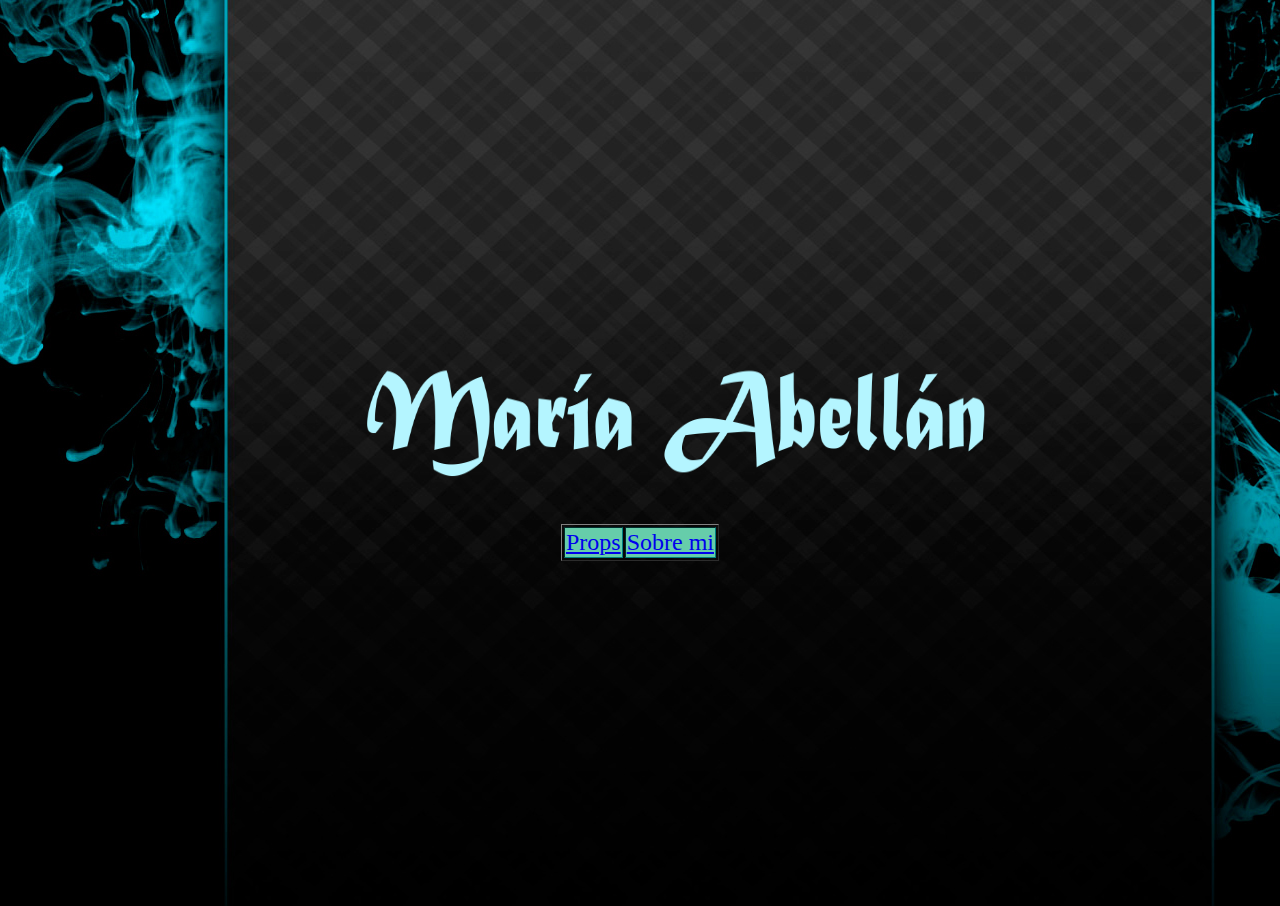
<file: index.html>
﻿<!DOCTYPE html>
<html style='min-width:1000px;'>

	<head>

		<a href="María_Abellán.html"><link rel="stylesheet" type="text/css" href="Maria_Abellan.css"/></a>
		<title>María Abellán</title>

	</head>

	<body >
			<div id="caja">
				<img id="titulo" src="Titulo.png" width="700" height="200" alt="Mar? Abell?">
				<table border align="center" id="Tabla">
				<tr>
					<!--<td><a href="Animacion.html">Animación</a></td><td><a href="Concept.html">Concept Art</a></td><td><a href="Acabados.html">Acabados</a></td>--><td><a href="Modelado.html">Props</a></td><td><a href="Sobre mi.html">Sobre mi</a></td>
				</tr>

			</table>

			<br>
				<iframe width="560" height="315" src="https://www.youtube.com/embed/xq0xL7Qhke8" frameborder="0" allow="accelerometer; autoplay; clipboard-write; encrypted-media; gyroscope; picture-in-picture" allowfullscreen></iframe>

	</body>
</file>
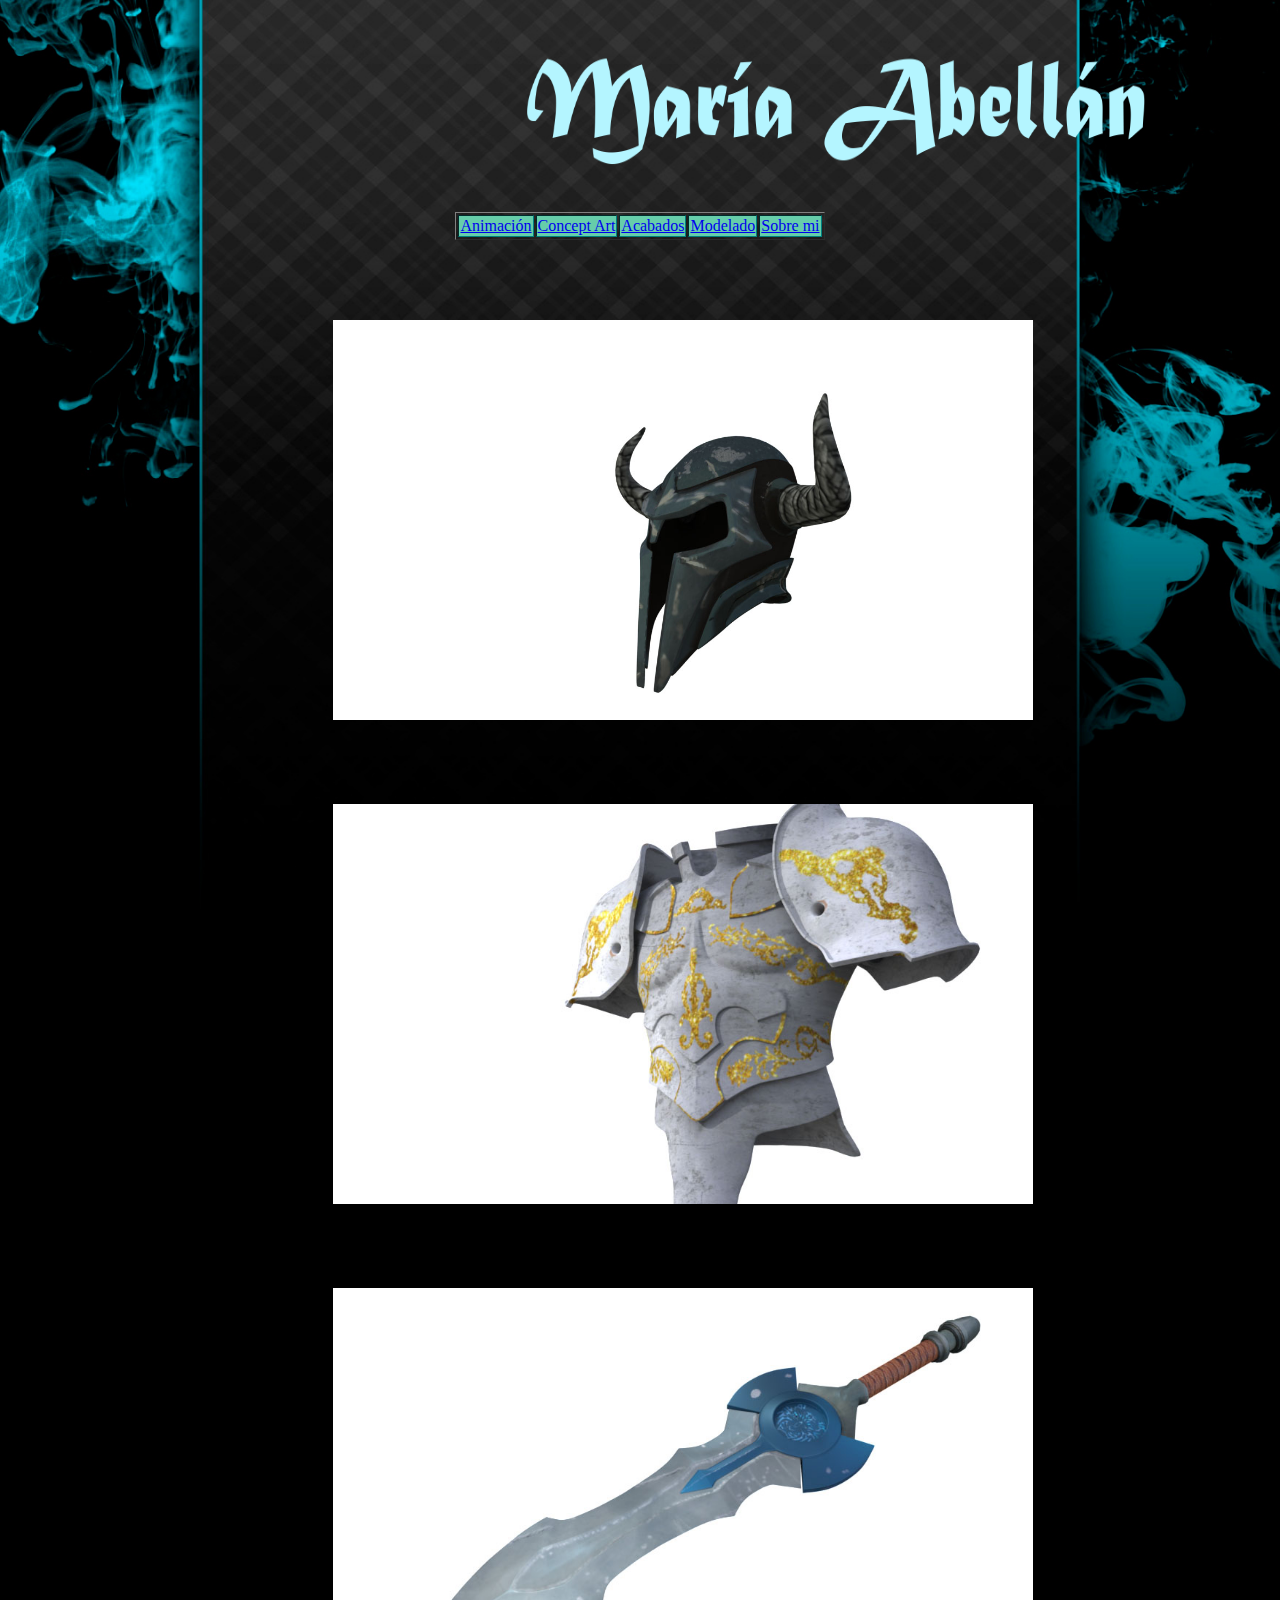
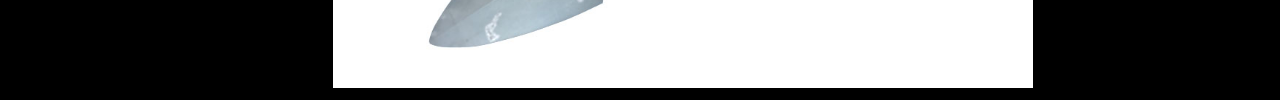
<file: Acabados.html>
﻿<!DOCTYPE html>
<html>

	<head>
		<link rel="stylesheet" type="text/css" href="Modelado.css"/>
		<title>María Abellán</title>
	</head
<body>
		<div id="caja1">
			<a href="index.html"><img id="titulo" src="Titulo.png" width="700" height="200" alt="María Abellán"></a>
			<table border align="center" id="Tabla">
			<tr>
				<td><a href="Animacion.html">Animación</a></td><td><a href="Concept.html">Concept Art</a></td><td><a href="Acabados.html">Acabados</a></td><td><a href="Modelado.html">Modelado</a></td><td><a href="Sobre mi.html">Sobre mi</a>
			</tr>
		</table>
	<div id="caja2">
		<img id="imagen" src="imagenes/casco.jpg" width="700" height="400" alt="María Abellán">
	</div>
	<div id="caja2">	
		<img id="imagen" src="imagenes/coraza_1.jpg" width="700" height="400" alt="María Abellán">
	</div>
	<div id="caja2">	
		<img id="imagen" src="imagenes/espada.jpg" width="700" height="400" alt="María Abellán">
	</div>
</body>
</file>
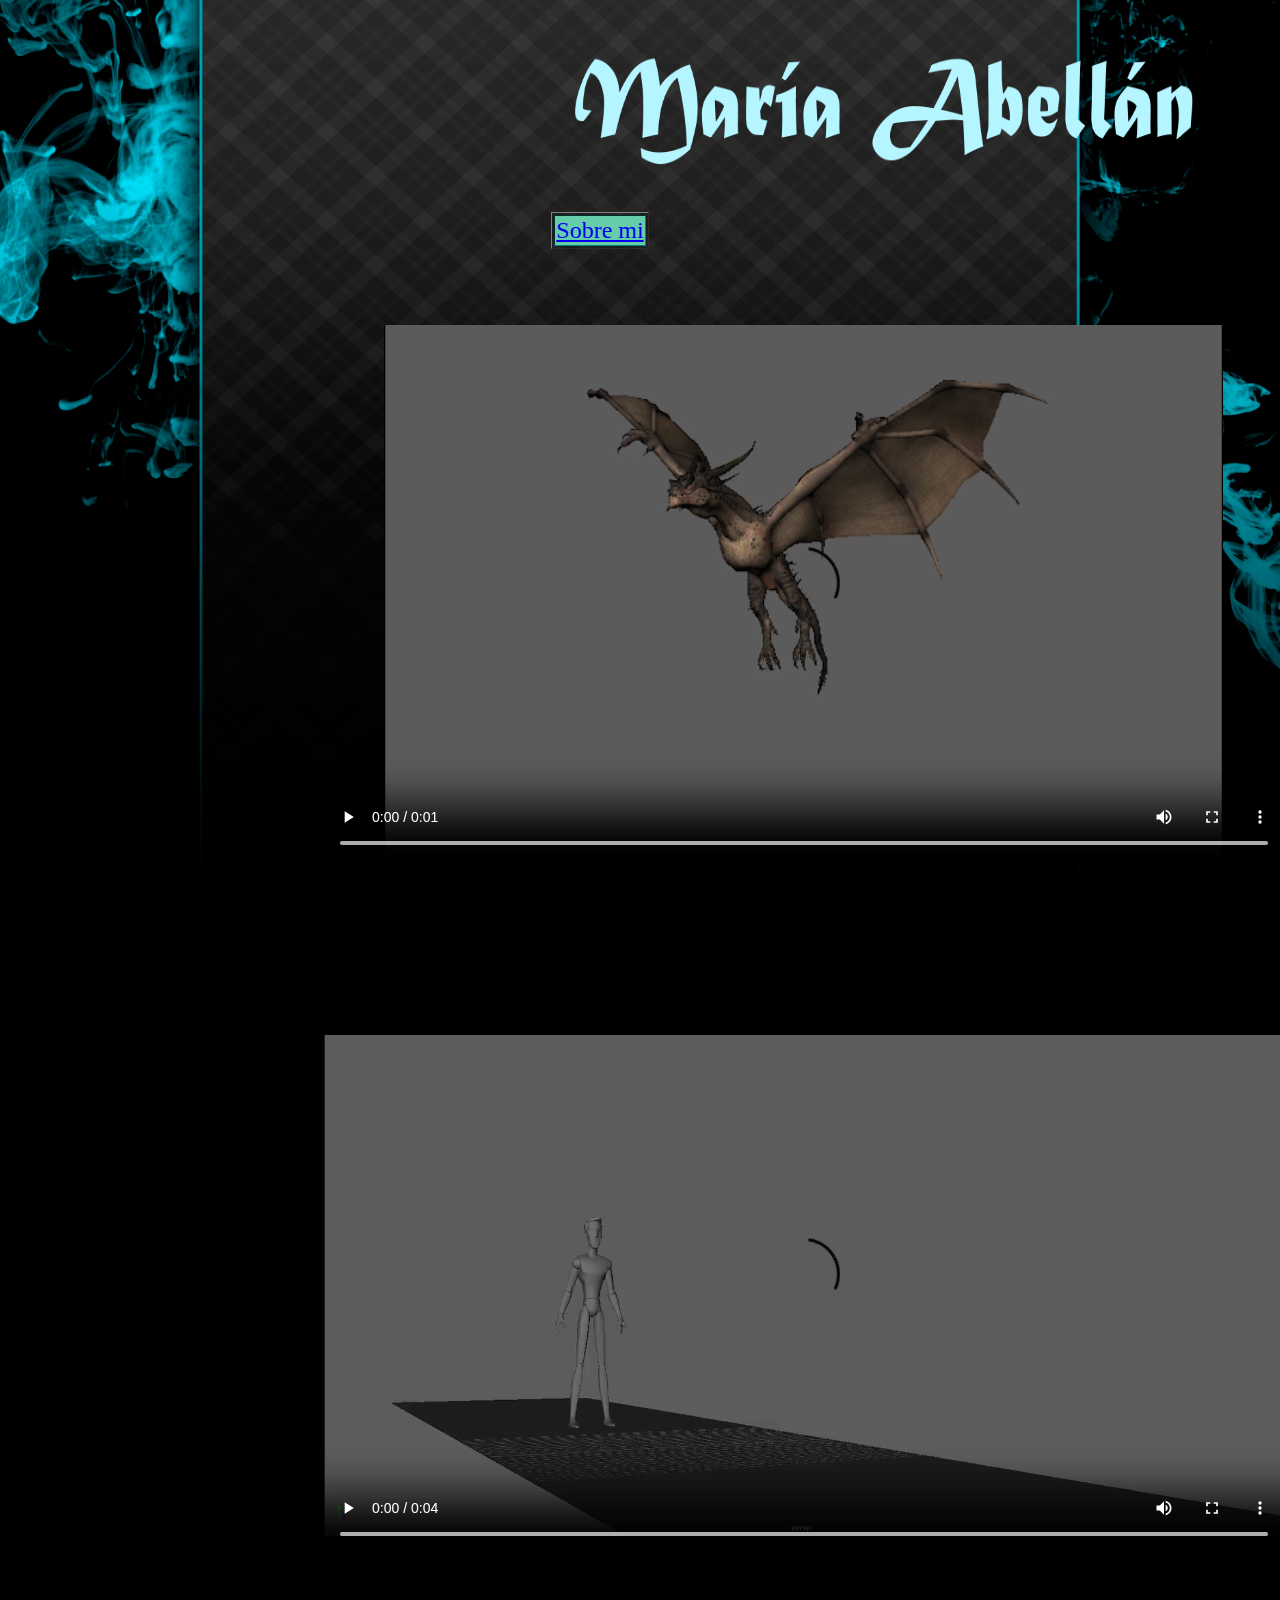
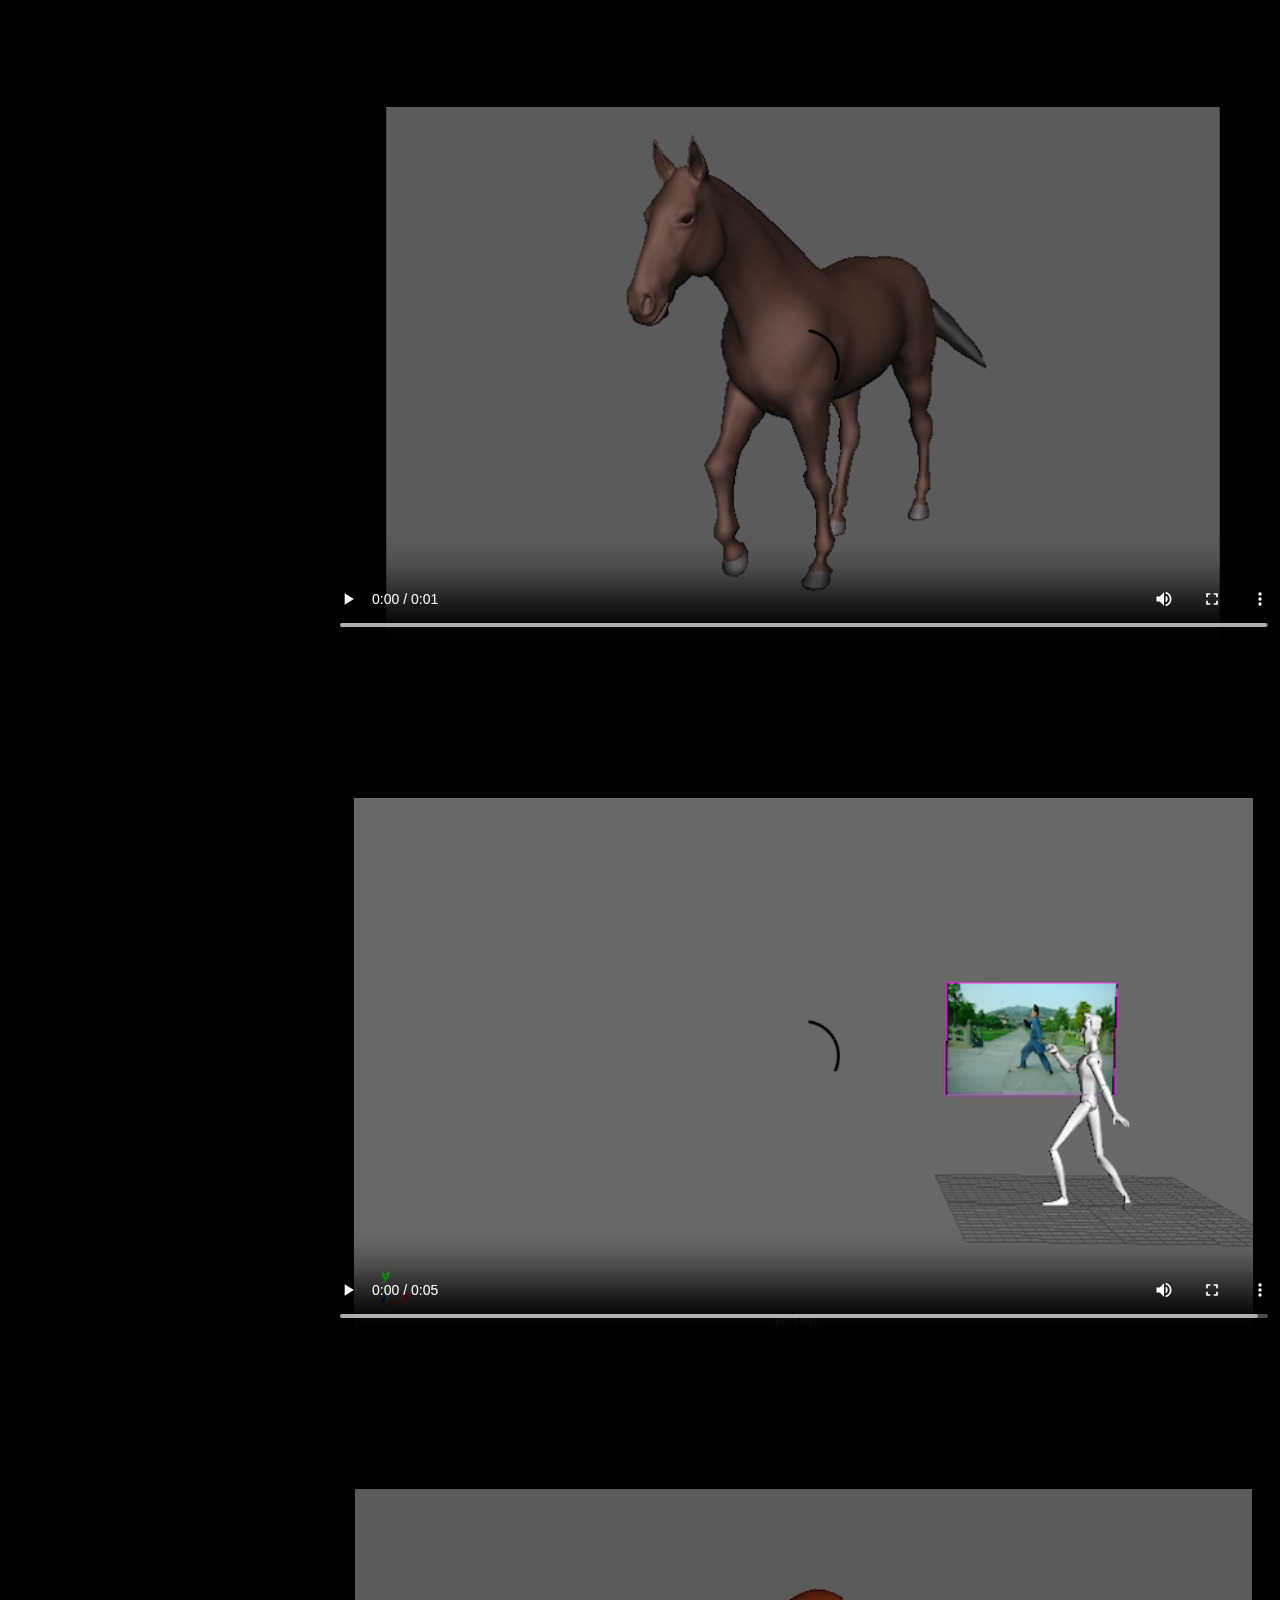
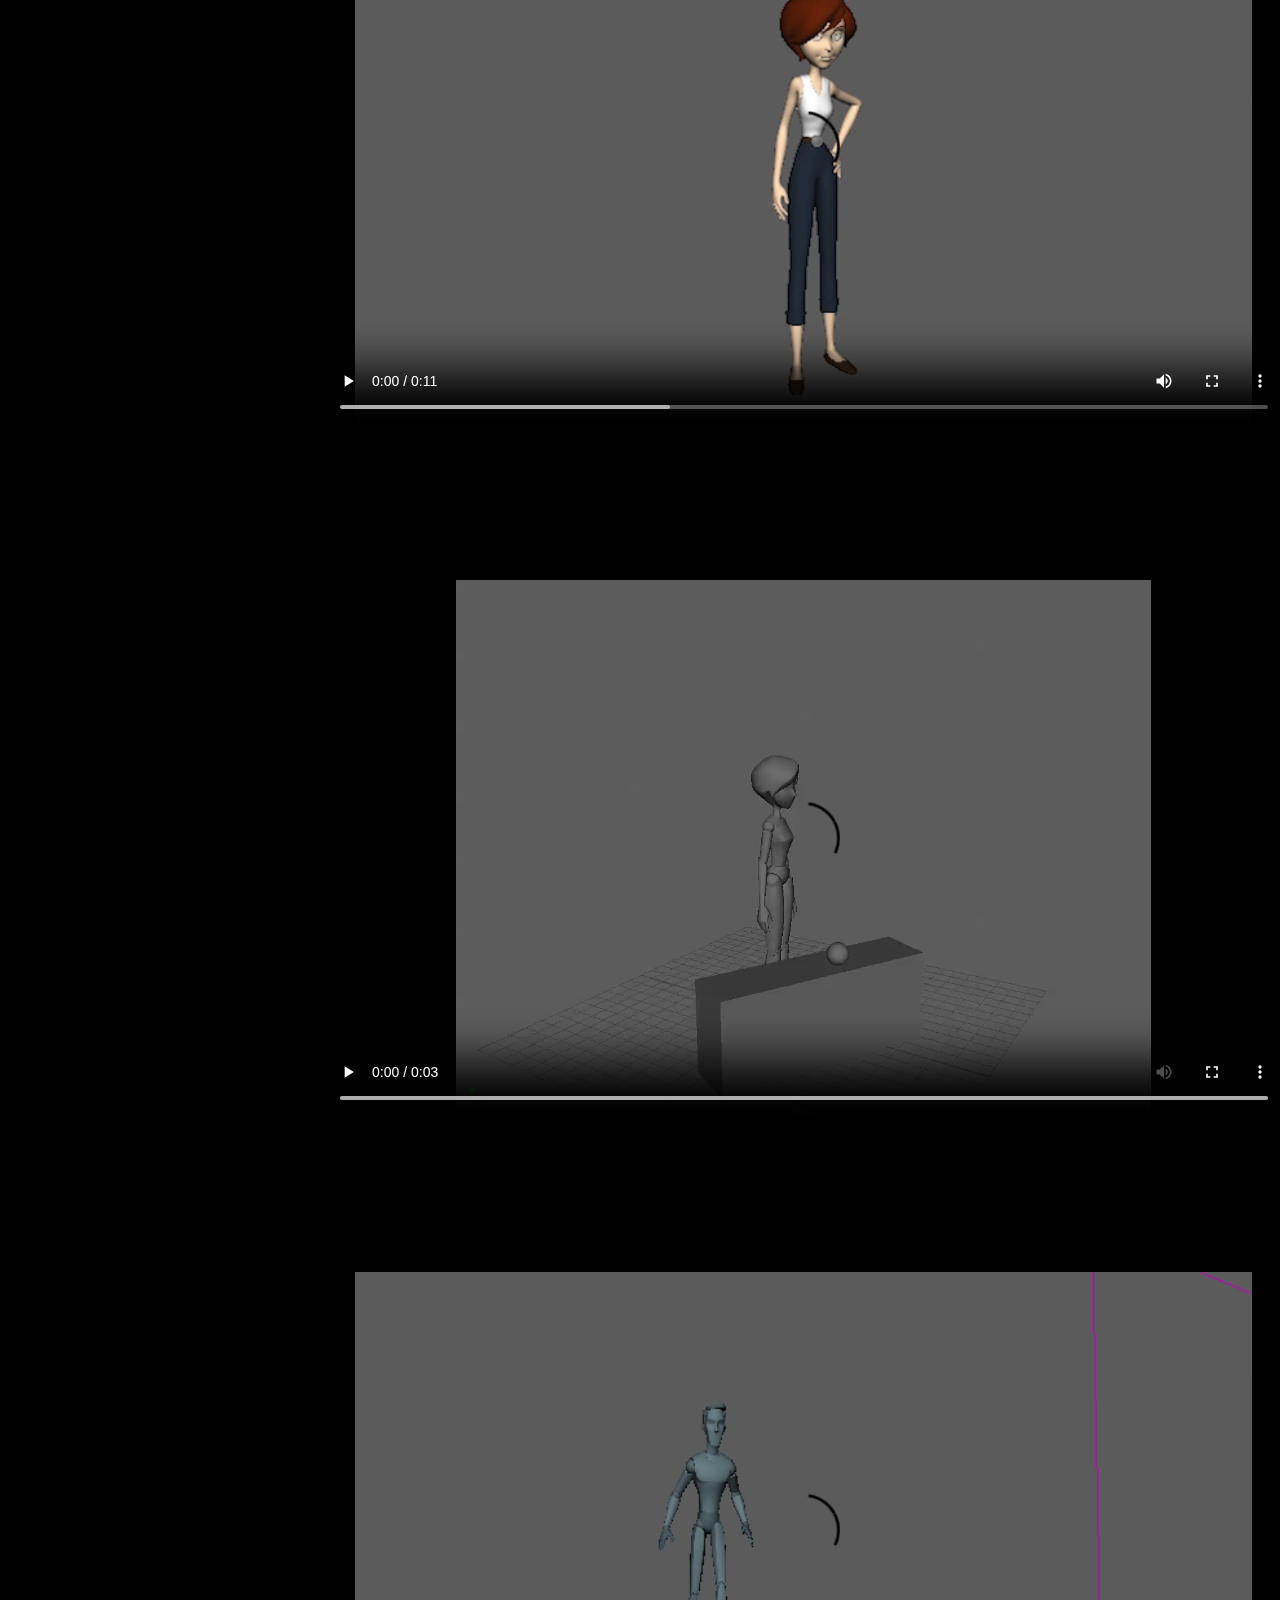
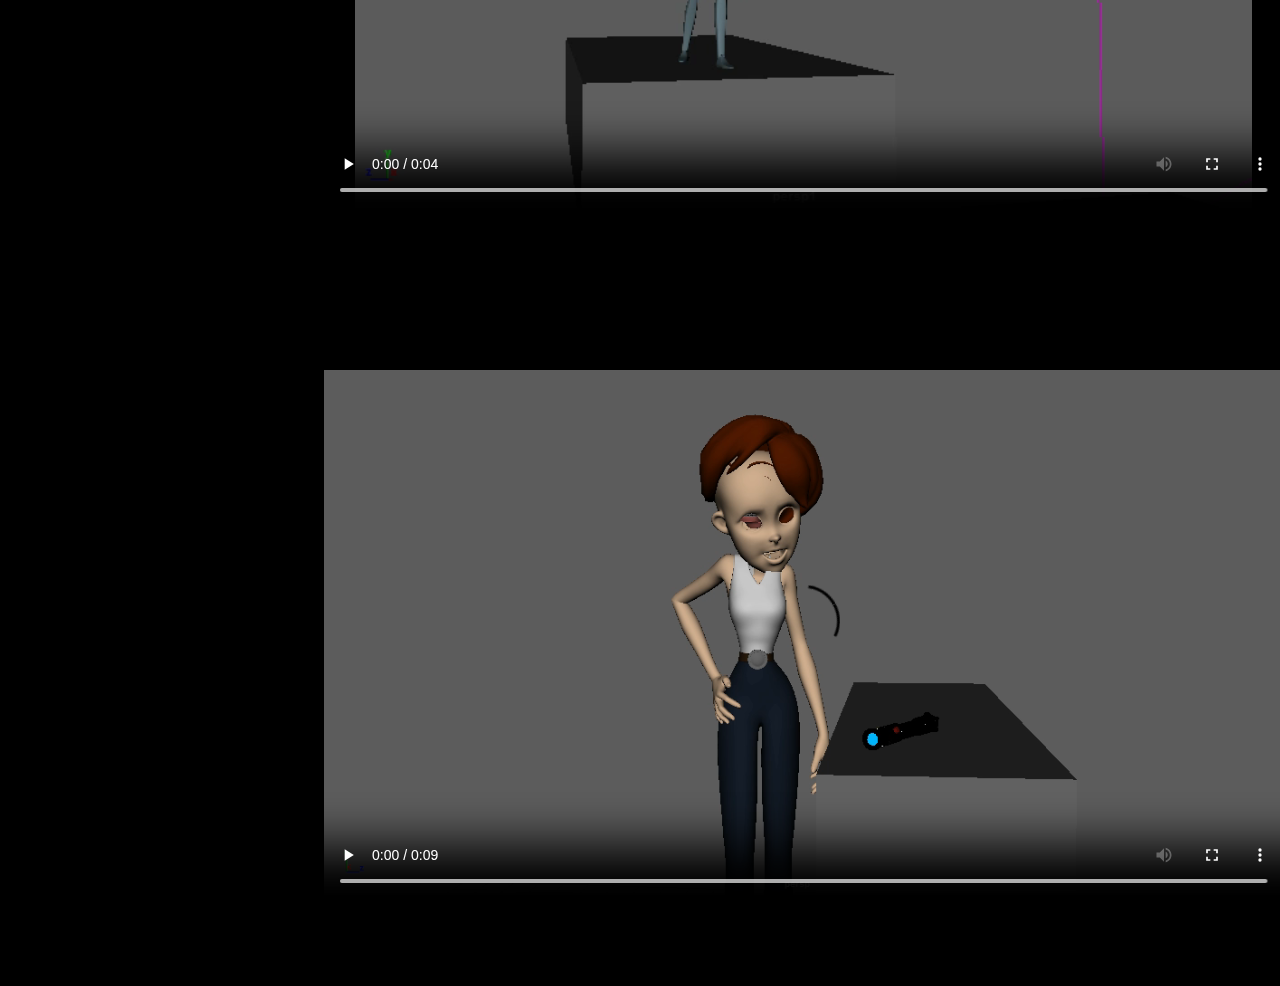
<file: Animacion.html>
﻿<!DOCTYPE html>
<html>

	<head>
		<link rel="stylesheet" type="text/css" href="Maria_Abellan.css"/>
		<link rel="stylesheet" type="text/css" href="Animacion.css"/>
		<title>María Abellán</title>
	</head
<body>
		<div id="caja1">
			<a href="index.html"><img id="titulo" src="Titulo.png" width="700" height="200" alt="María Abellán"></a>

			<table border align="center" id="Tabla">
				<tr>
					<!--<td><a href="Animacion.html">Animación</a></td><td><a href="Concept.html">Concept Art</a></td><td><a href="Acabados.html">Acabados</a></td><td><a href="Modelado.html">Modelado</a></td>--><td><a href="Sobre mi.html">Sobre mi</a></td>
				</tr>
			<br>
			</table>

			<div class="AA">
				<video width="960" height="540" controls class="Videos">	
					<source src="videos/MariaAbellan_dragon.mp4" type="video/mp4">
				</video>
			</div>
			<div class="AA">
				<video width="960" height="540" controls class="Videos">		
					<source src="videos/MariaAbellan_voltereta.mp4" type="video/mp4">
				</video>
			</div>
			<div class="AA">
				<video width="960" height="540" controls class="Videos">	
					<source src="videos/Maria_Abellan_Caballo_andar.mp4" type="video/mp4">
				</video>
			</div>
			<div class="AA">
				<video width="960" height="540" controls class="Videos">	
					<source src="videos/Maria_abellankungfu.mp4" type="video/mp4">
				</video>
			</div>
			<div class="AA">
				<video width="960" height="540" controls class="Videos">	
					<source src="videos/Maria_Abellan_no_glass.mp4" type="video/mp4">
				</video>
			</div>
			<div class="AA">
				<video width="960" height="540" controls class="Videos">	
					<source src="videos/Maria_Abellan_Constrain_pelota.mov" type="video/mp4">
				</video>
			</div>
			<div class="AA">
				<video width="960" height="540" controls class="Videos">	
					<source src="videos/Maria_Abellan_parcour.mov" type="video/mp4">
				</video>
			</div>
			<div class="AA">
				<video width="960" height="540" controls class="Videos">	
					<source src="videos/Reaccion_emocional_espada_laser.mov" type="video/mp4">
				</video>
			</div>
		</div>
</body>
</file>
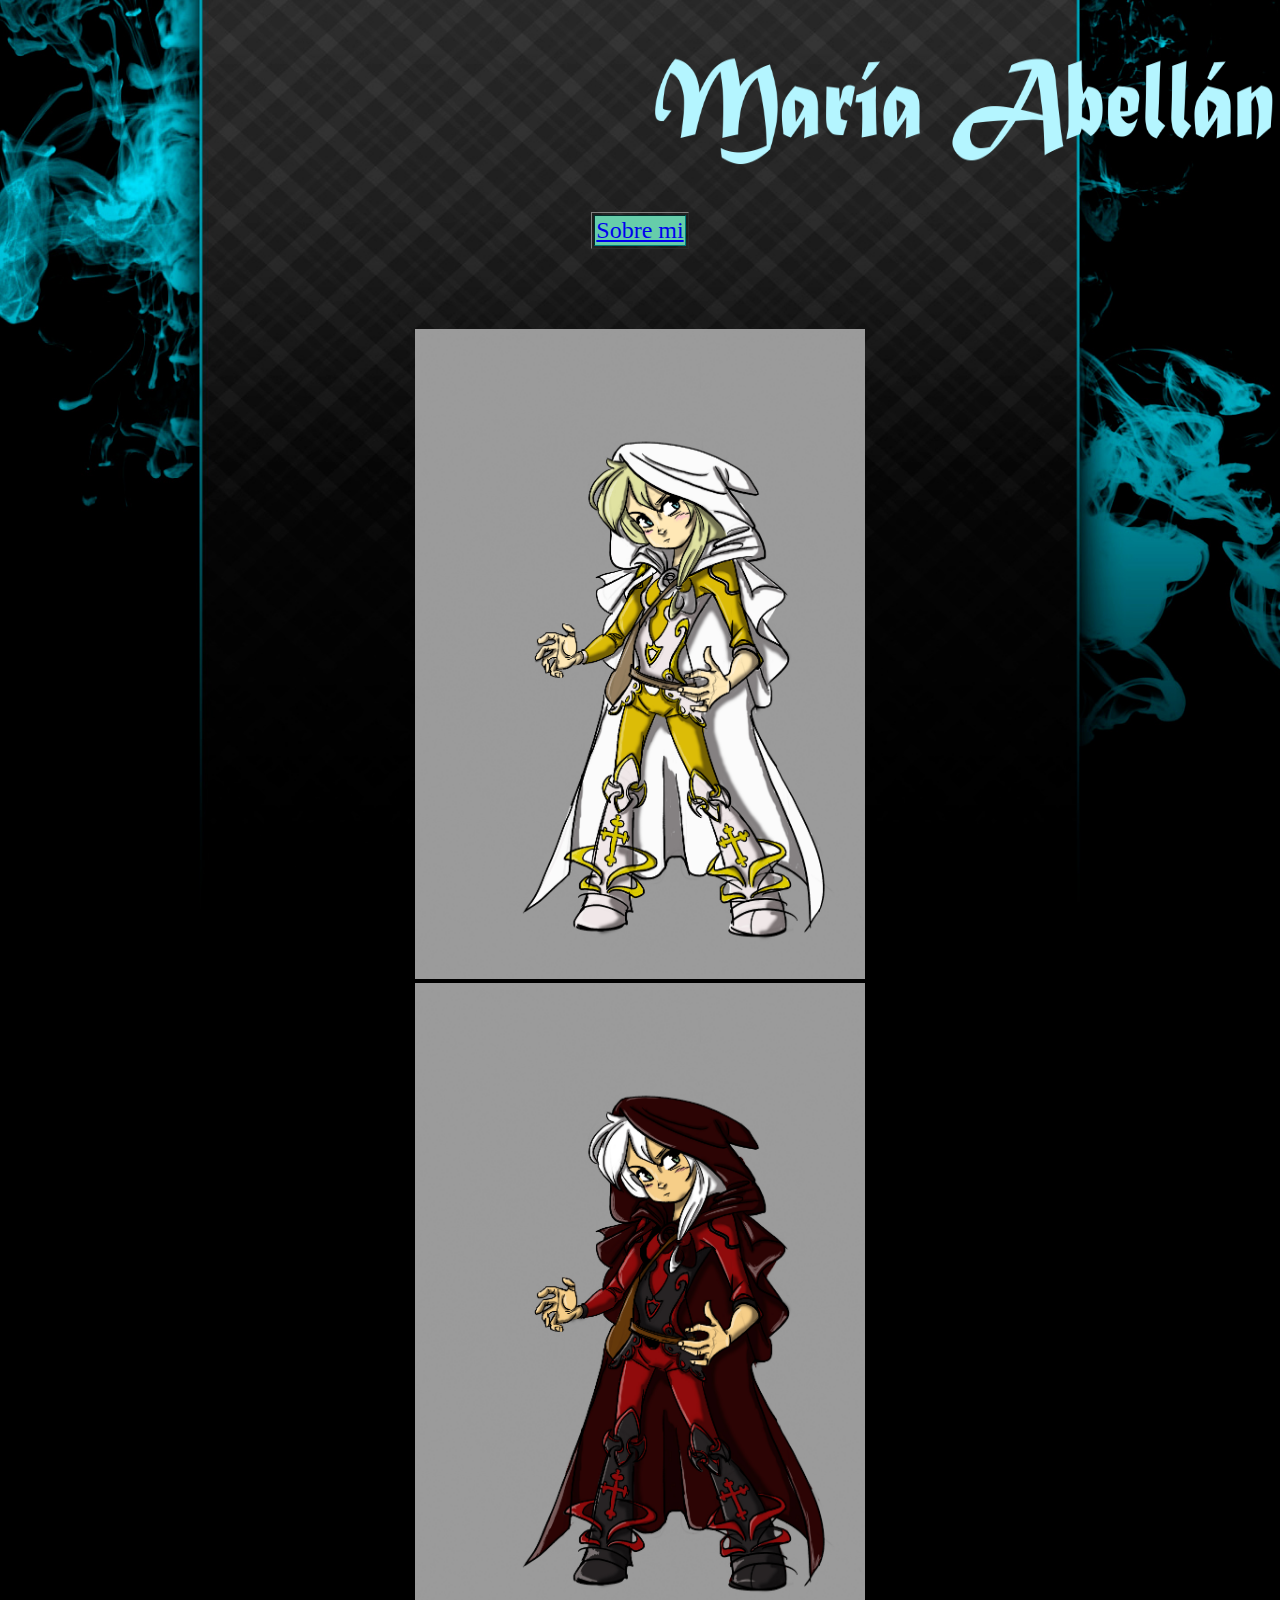
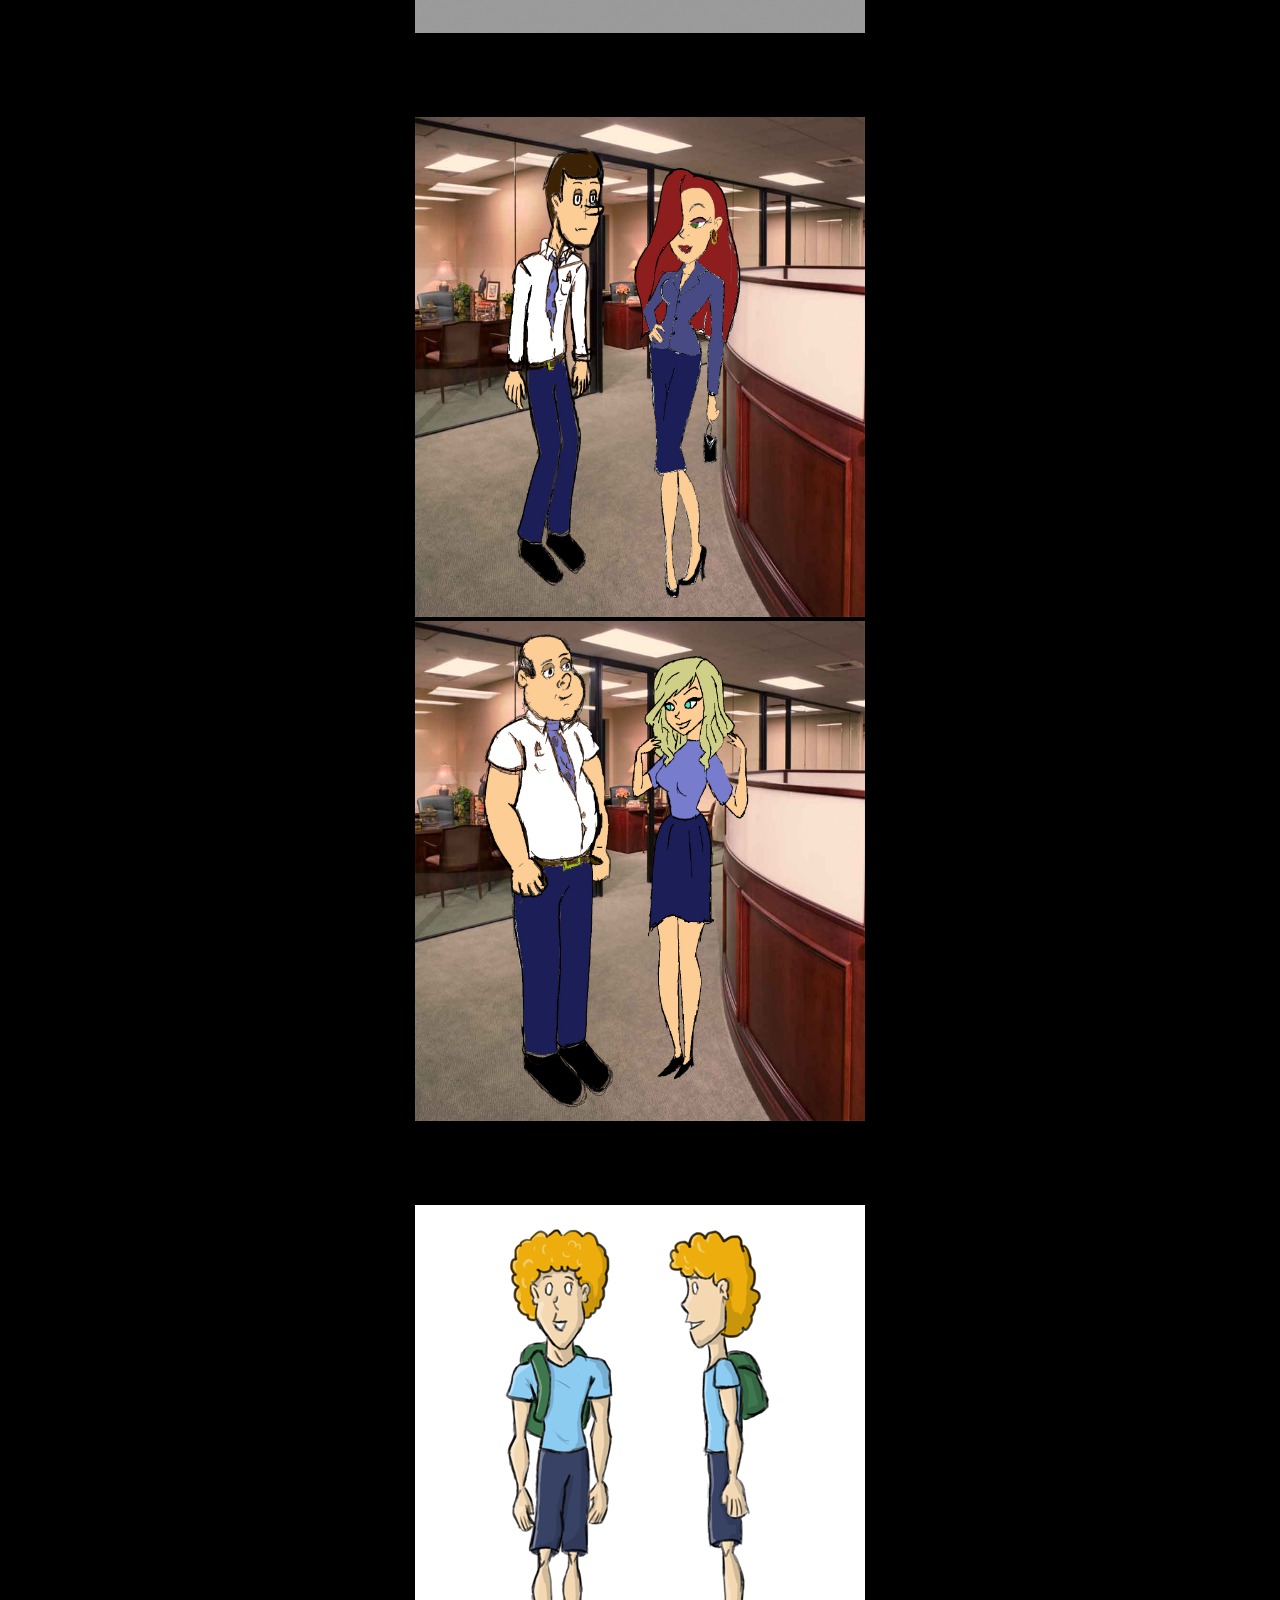
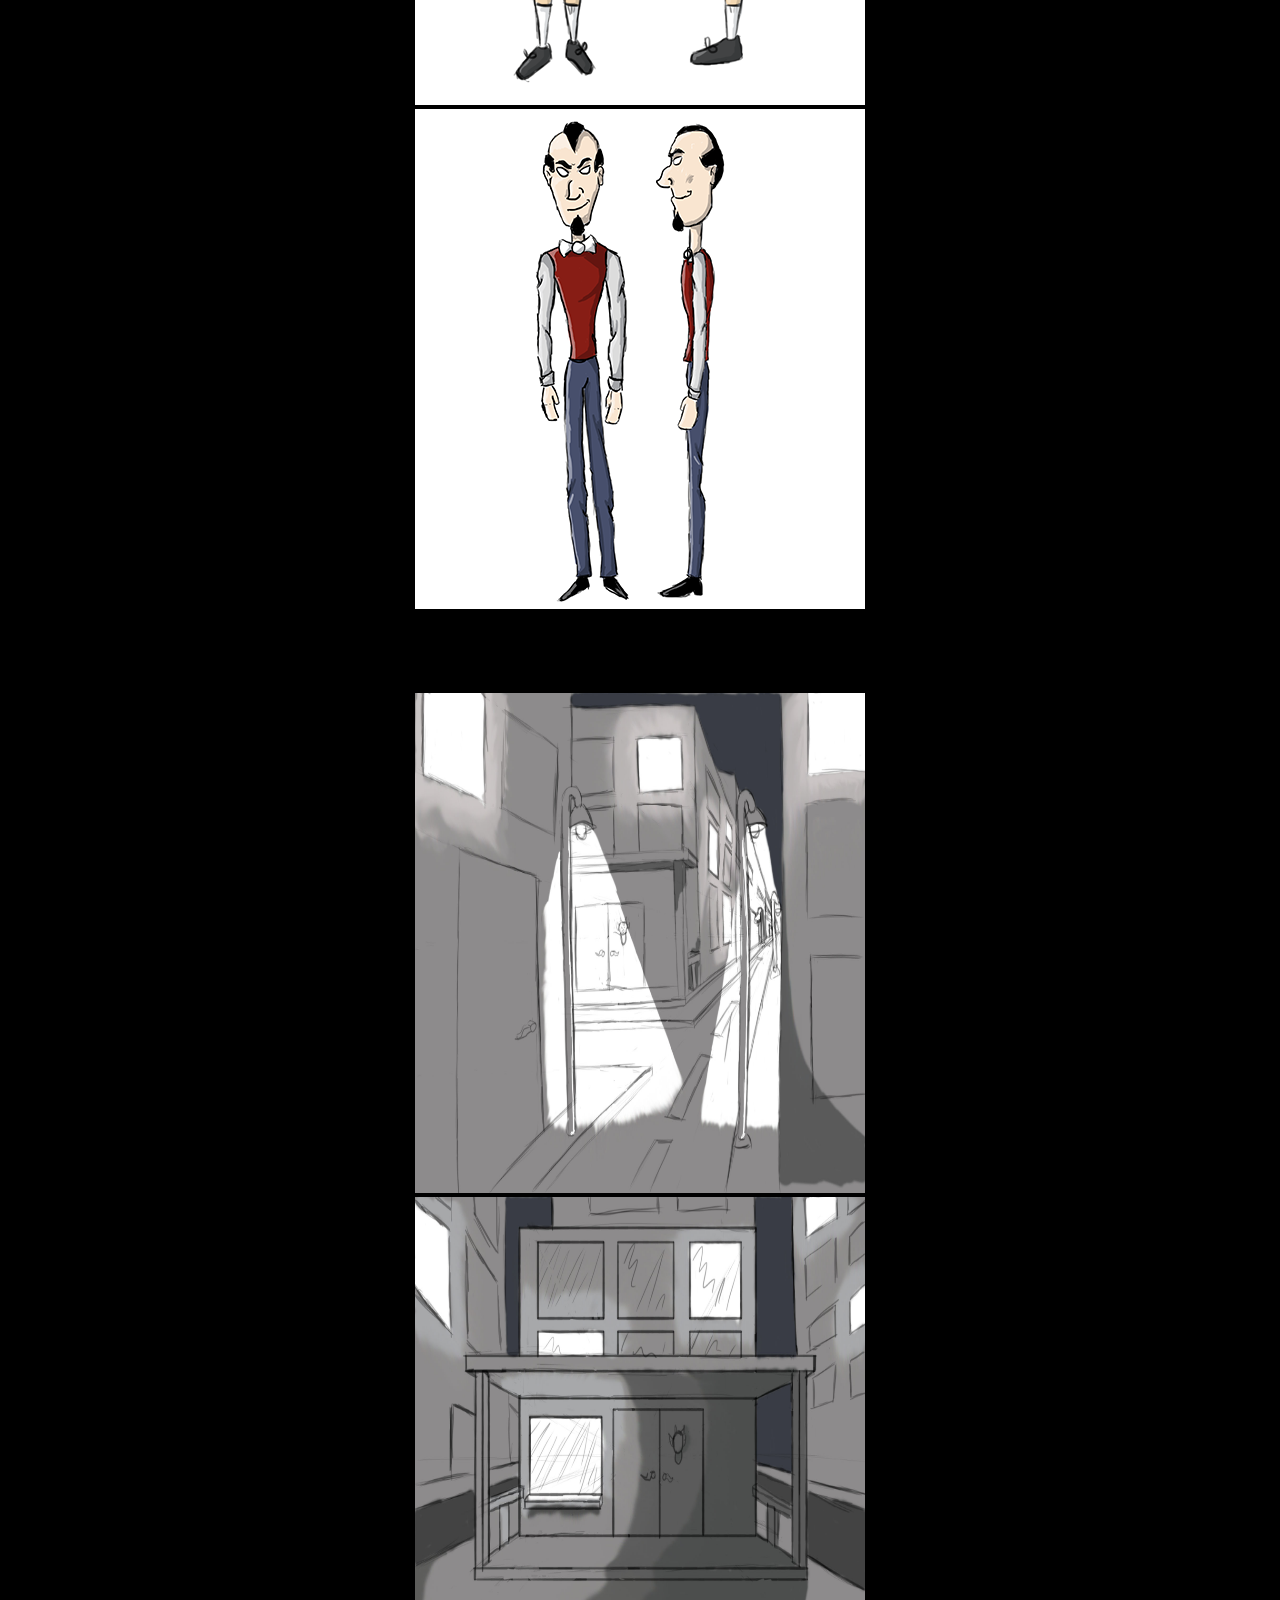
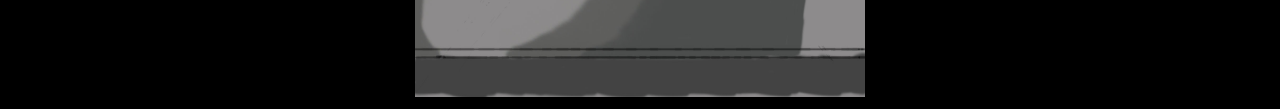
<file: Concept.html>
﻿<!DOCTYPE html>
<html>

	<head>
		<link rel="stylesheet" type="text/css" href="Concept.css"/>
		<title>María Abellán</title>
	</head
<body>
		<div id="caja1">
			<a href="index.html"><img id="titulo" src="Titulo.png" width="700" height="200" alt="María Abellán"></a>
			<table border align="center" id="Tabla">
			<tr>
				<!--<td><a href="Animacion.html">Animación</a></td><td><a href="Concept.html">Concept Art</a></td><td><a href="Acabados.html">Acabados</a></td><td><a href="Modelado.html">Modelado</a></td>--><td><a href="Sobre mi.html">Sobre mi</a></td>
			</tr>
			<br>
		</table>
	<div id="caja2">
		<img id="imagen" src="imagenes/healer_Buena.jpg" width="450" height="650" alt="María Abellán">
		<img id="imagen" src="imagenes/healer_mala.jpg" width="450" height="650" alt="María Abellán">
	</div>
	<div id="caja2">
		<img id="imagen" src="imagenes/Empleado y ladrona1.jpg" width="450" height="500" alt="María Abellán">
		<img id="imagen" src="imagenes/Empleado y ladrona2.jpg" width="450" height="500" alt="María Abellán">
	</div>
	<div id="caja2">
		<img id="imagen" src="imagenes/cliente_color.png" width="450" height="500" alt="María Abellán">
		<img id="imagen" src="imagenes/recepcionista_color.png" width="450" height="500" alt="María Abellán">
	</div>
	<div id="caja2">
		<img id="imagen" src="imagenes/escenario_escenario_calle.jpg" width="450" height="500" alt="María Abellán">
		<img id="imagen" src="imagenes/escenario_hotel_fuera.jpg" width="450" height="500" alt="María Abellán">
	</div>

</body>
</file>
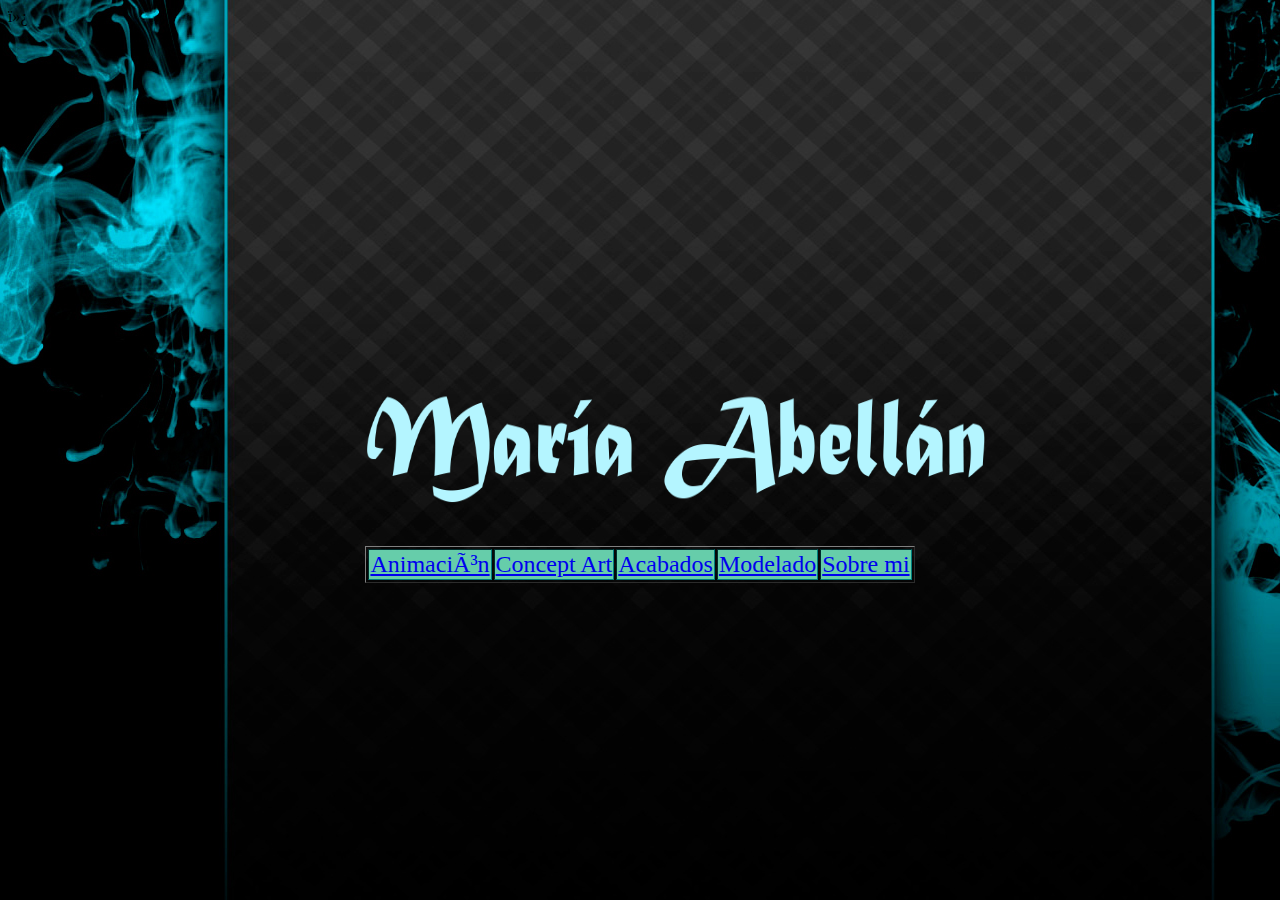
<file: María_Abellán.html>
ï»¿<!DOCTYPE html>
<html>

	<head>
		<a href="index.html"><link rel="stylesheet" type="text/css" href="Maria_Abellan.css"/></a>
		<title>MarÃ­a AbellÃ¡n</title>
	</head
<body style='min-width:1000px;'>
		<div id="caja">
			<img id="titulo" src="Titulo.png" width="700" height="200" alt="María Abellán">
			<table border align="center" id="Tabla">
			<tr>
				<td><a href="Animacion.html">AnimaciÃ³n</a></td><td><a href="Concept.html">Concept Art</a></td><td><a href="Acabados.html">Acabados</a></td><td><a href="Modelado.html">Modelado</a></td><td><a href="Sobre mi.html">Sobre mi</a></td>
			</tr>
		</table>

</body>
</file>
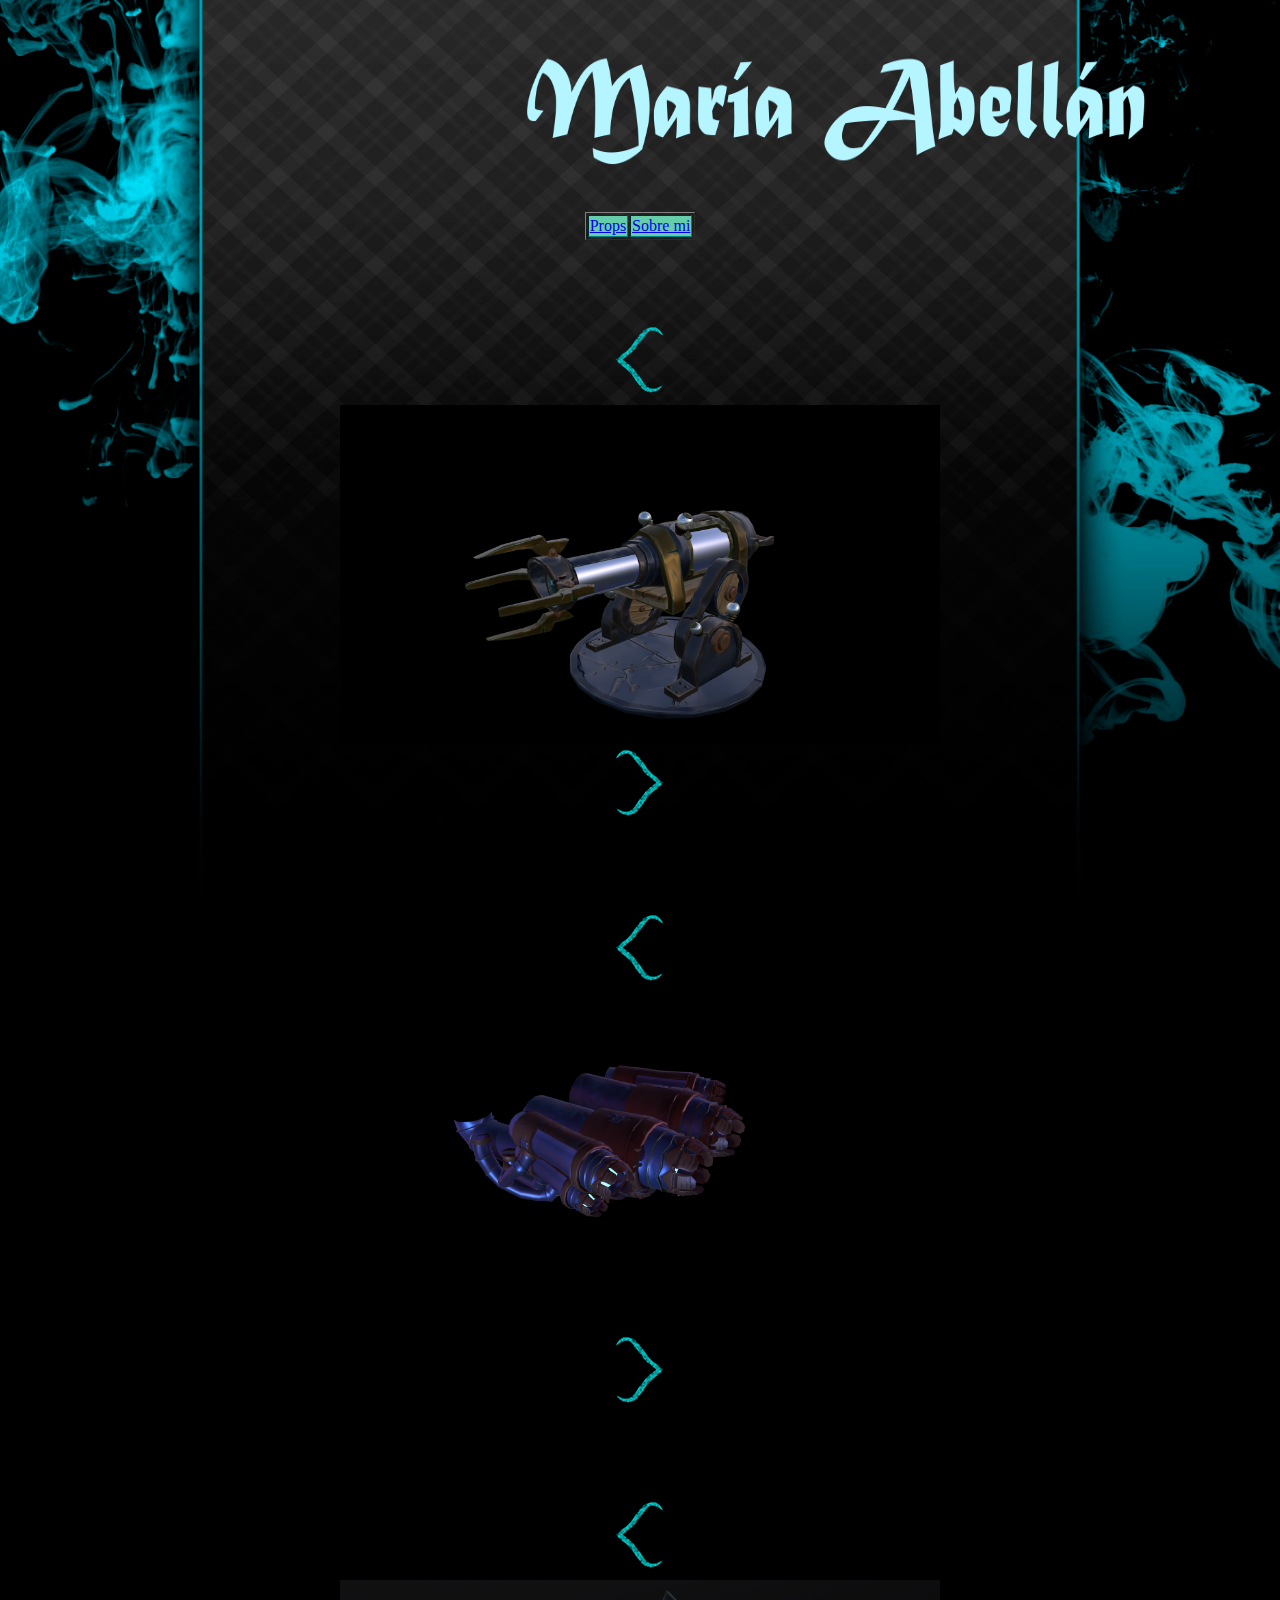
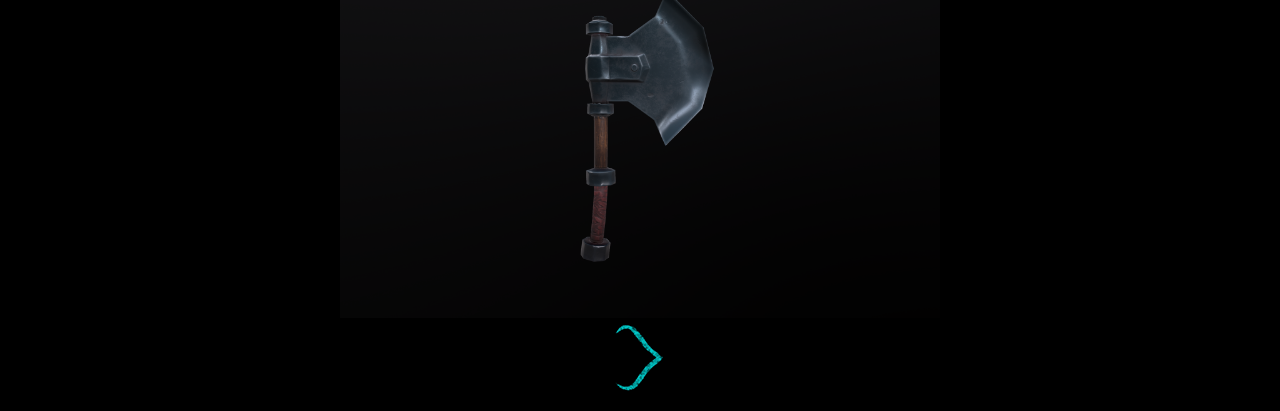
<file: Modelado.html>
﻿<!DOCTYPE html>
<html>

	<head>
		<link rel="stylesheet" type="text/css" href="Modelado.css"/>
		<title>María Abellán</title>
		
		
	</head
<body>
		<div id="caja1">
			<a href="index.html"><img id="titulo" src="Titulo.png" width="700" height="200" alt="María Abellán"></a>
			<table border align="center" id="Tabla">
			<tr>
				<!--<td><a href="Animacion.html">Animación</a></td><td><a href="Concept.html">Concept Art</a></td><td><a href="Acabados.html">Acabados</a></td>--><td><a href="Modelado.html">Props</a></td><td><a href="Sobre mi.html">Sobre mi</a>
			</tr>
		</table>
			<div id="caja2">
				<button style="display:inline; vertical-align:middle; background-color:transparent; border:none" onclick="arr.prev('mainImg')"><img src='imagenes/FlechaIzquierda.png'/></button>
				<img style="display:inline; vertical-align:middle; width: 600px" id="mainImg" src="imagenes/Cannon1.png"/>
				<button style="display:inline; vertical-align:middle; background-color:transparent; border:none" onclick="arr.next('mainImg')"><img src='imagenes/FlechaDerecha.png'/></button>
			</div>
			<div id="caja2">
				<button style="display:inline; vertical-align:middle; background-color:transparent; border:none" onclick="arr1.prev('mainImg2')"><img src='imagenes/FlechaIzquierda.png'/></button>
				<img style="display:inline; vertical-align:middle; width: 600px" id="mainImg2" src="imagenes/Propulsor1.png"/>
				<button style="display:inline; vertical-align:middle; background-color:transparent; border:none" onclick="arr1.next('mainImg2')"><img src='imagenes/FlechaDerecha.png'/></button>
			</div>
			<div id="caja2">
				<button style="display:inline; vertical-align:middle; background-color:transparent; border:none" onclick="arr2.prev('mainImg3')"><img src='imagenes/FlechaIzquierda.png'/></button>
				<img style="display:inline; vertical-align:middle; width: 600px" id="mainImg3" src="imagenes/Hacha1.png"/>
				<button style="display:inline; vertical-align:middle; background-color:transparent; border:none" onclick="arr2.next('mainImg3')"><img src='imagenes/FlechaDerecha.png'/></button>
			</div>
	
	
</body>
		<script>
			var arr = new collection(['imagenes/Cannon1.png', 'imagenes/Cannon2.png', 'imagenes/Cannon3.png', 'imagenes/Cannon4.png', 'imagenes/Cannon5.png']);
			var arr1 = new collection(['imagenes/Propulsor1.png', 'imagenes/Propulsor2.png', 'imagenes/Propulsor3.png']);
			var arr2 = new collection(['imagenes/Hacha1.png', 'imagenes/Hacha2.png']);

function collection(imgs) {
  this.imgs = imgs;
  this.i = 0;

  this.next = function(element) {
    var img = document.getElementById(element);
    
    this.i++;
    if (this.i >= imgs.length) {
      this.i = 0;
    }

    img.src = imgs[this.i];
  };
 
  this.prev = function(element) {
    var img = document.getElementById(element);
  
    this.i--;
    if (this.i < 0) {
      this.i = imgs.length - 1;
    }
  
    img.src = imgs[this.i];
  };
  
  //this.next("mainImg"); // to initialize with some image
  //this.next("mainImg2"); // to initialize with some image
  //this.next("mainImg3"); // to initialize with some image
}
		</script>
</html>
</file>
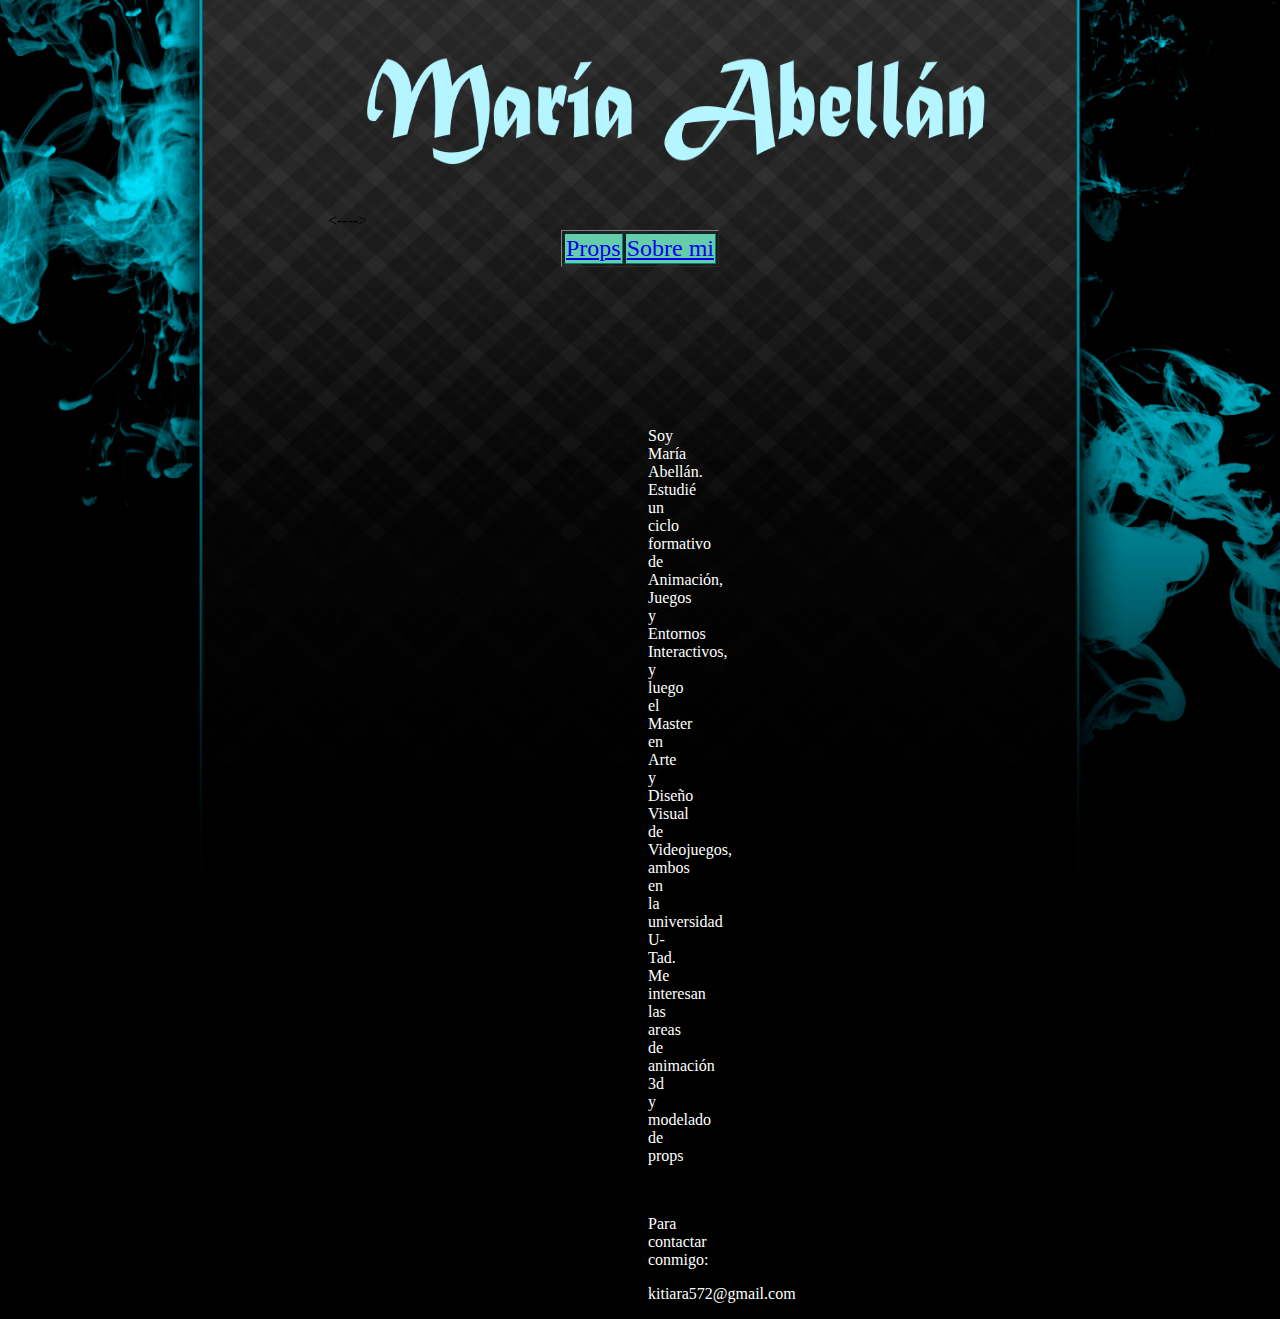
<file: Sobre mi.html>
﻿<!DOCTYPE html>
<html>

	<head>
		<link rel="stylesheet" type="text/css" href="Sobre mi.css"/>
		<title>María Abellán</title>
	</head
<body>
		<div id="caja1">
			<a href="index.html"><img id="titulo" src="Titulo.png" width="700" height="200" alt="María Abellán"></a>
			<table border align="center" id="Tabla">
			<tr>
				<!--<td><a href="Animacion.html">Animación</a></td><td><a href="Concept.html">Concept Art</a></td><td><a href="Acabados.html">Acabados</a></td>--><td><a href="Modelado.html">Props</a></td><--<td><a href="Sobre mi.html">Sobre mi</a></td>-->
			</tr>
		</table>
		
	<div id="caja2">	
		<p>Soy María Abellán. Estudié un ciclo formativo de Animación, Juegos y Entornos Interactivos, y luego el Master en Arte y Diseño Visual de Videojuegos, 
		ambos en la universidad U-Tad.
		Me interesan las areas de animación 3d y modelado de props</p>
		<br>
		<p>Para contactar conmigo:</p>
		<p>kitiara572@gmail.com</p>
		
	</div>

</body>
</file>
<file: Maria_Abellan.css>
﻿body{
  background-image: url("Fondo.jpg") ;
  background-repeat: no-repeat;
  background-attachment: fixed;
  // background-size: cover;
  background-color: black;
  

}
#titulo{
  margin-left: 20em;
  margin-right: 20em;
  color: white;
}
#caja1{
	margin-left: 20em;
	margin-right: 20em;
}
td{
 background: #66CDAA;
 border-color: #008080;
 font-size: x-large;

}
#caja{
	text-align:center; 
	margin-top: 20em;
	}
#caja2{
	text-align:center; 
	margin-top: 5em;
}

#imagen{
	margin-left: 5px;
	margin-right: 5px;
}
</file>
<file: Modelado.css>
body{
  background-image: url("Fondo.jpg") ;
  background-repeat: no-repeat;
  background-attachment: fixed;
  background-size: cover;
  background-color: black;
  
  

}
#titulo{
  margin-left: 10em;
  margin-right: 20em;
  color: white;
}
#caja1{
	margin-left: 20em;
	margin-right: 20em;
}
td{
 background: #66CDAA;
 border-color: #008080;

}

#caja2{
	text-align:center; 
	margin-top: 5em;
	background-color: transparent
}

#imagen{
	margin-left: 5px;
	margin-right: 5px;
}
</file>
<file: Animacion.css>
body{
  background-image: url("Fondo.jpg") ;
  background-repeat: no-repeat;
  background-attachment: fixed;
  background-size: cover;
  background-color: black;
  

}
#titulo{
  margin-left: 18em;
  margin-right: 20em;
  color: white;
}
#caja1{
	margin-left: 15em;
	margin-right: 20em;
}
td{
 background: #66CDAA;
 border-color: #008080; 
 font-size: x-large;
}
.Videos{
	display: block;
	margin: 0 auto;
	padding: 2cm;
}
</file>
<file: Concept.css>
body{
  background-image: url("Fondo.jpg") ;
  background-repeat: no-repeat;
  background-attachment: fixed;
  background-size: cover;
  background-color: black;
}
#titulo{
  margin-left: 18em;
  margin-right: 20em;
  color: white;
}
#caja1{
	margin-left: 20em;
	margin-right: 20em;
}
td{
 background: #66CDAA;
 border-color: #008080;
 font-size: x-large;
}

#caja2{
	text-align:center; 
	margin-top: 5em;
}

#imagen{
	margin-left: 5px;
	margin-right: 5px;
}
</file>
<file: Sobre mi.css>
body{
  background-image: url("Fondo.jpg") ;
  background-repeat: no-repeat;
  background-attachment: fixed;
  background-size: cover;
  background-color: black;
}
#titulo{
 
  color: white;
  text-align: center;
}
#caja1{
	margin-left: 20em;
	margin-right: 20em;
}
td{
 background: #66CDAA;
 border-color: #008080; 
 font-size: x-large;
}
#caja2{
	margin-top: 10em;
	margin-left: 20em;
	margin-right: 20em;
	color: white;
</file>
